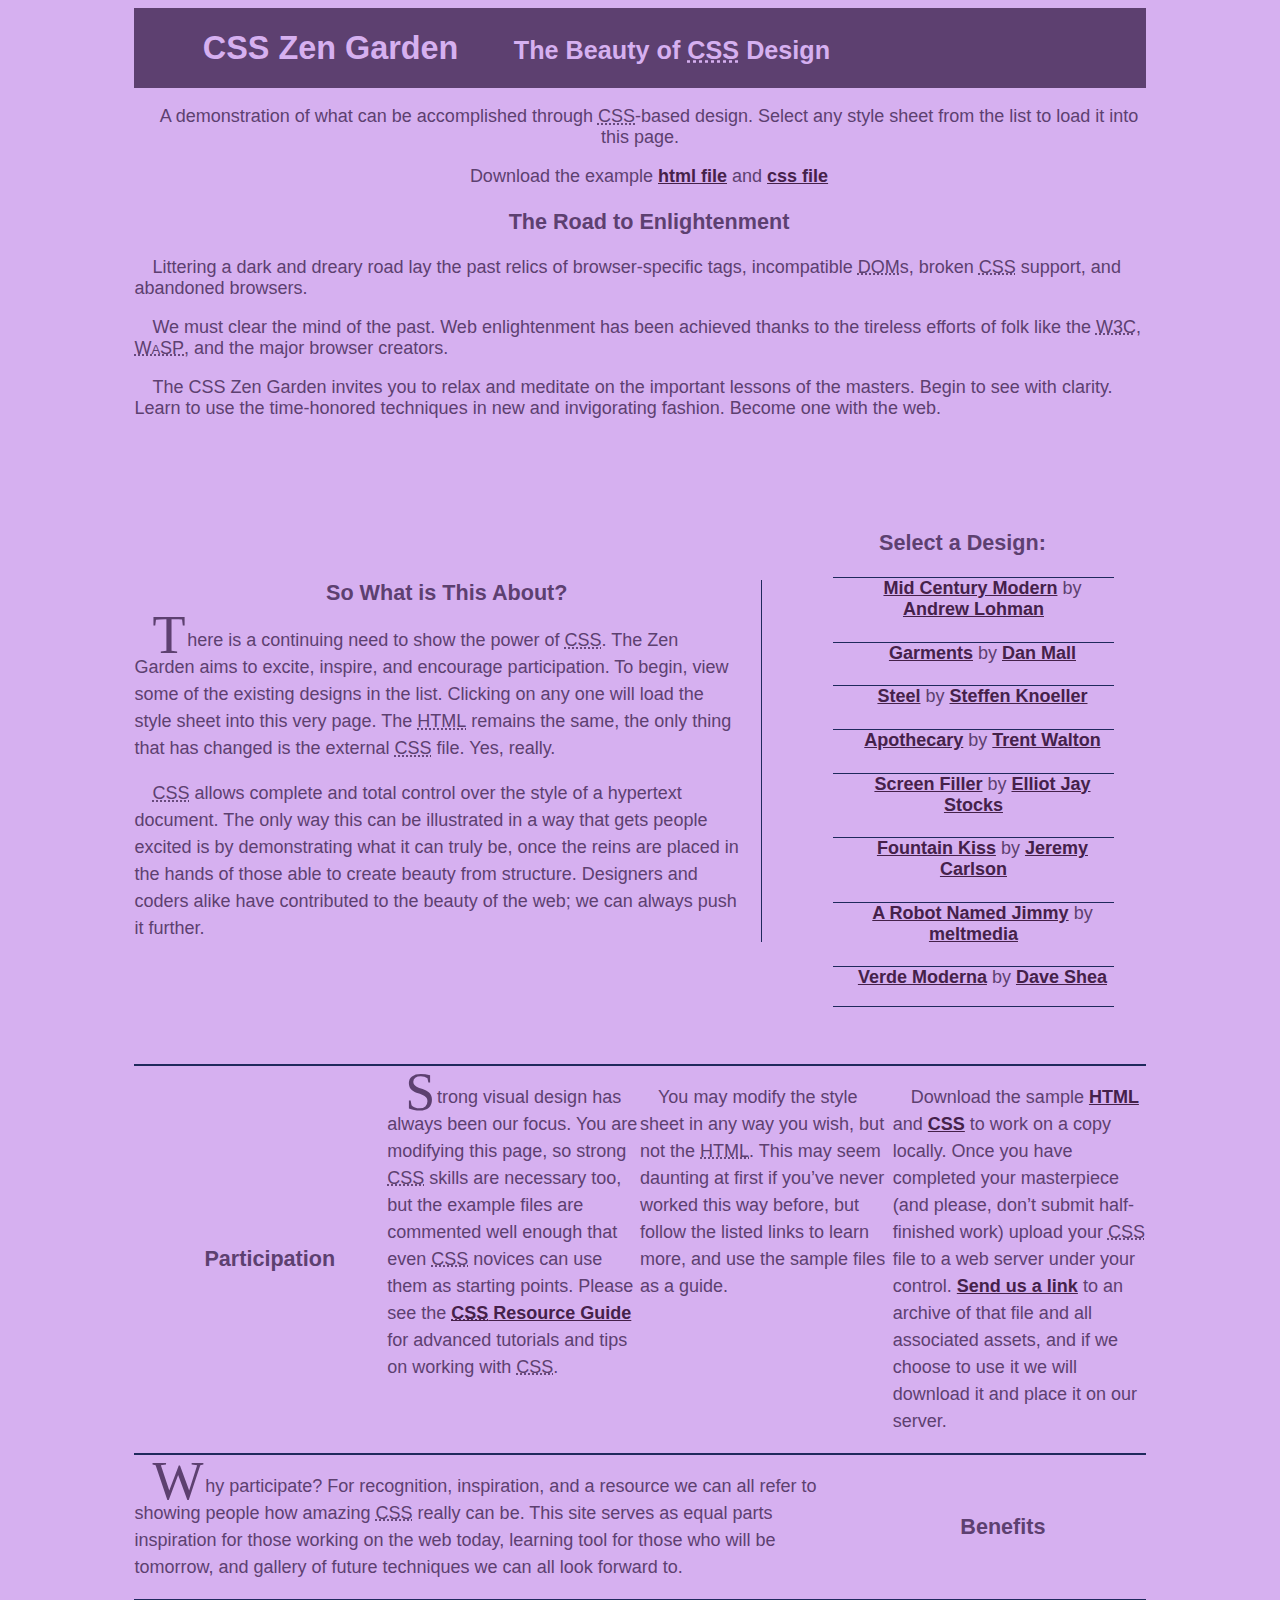
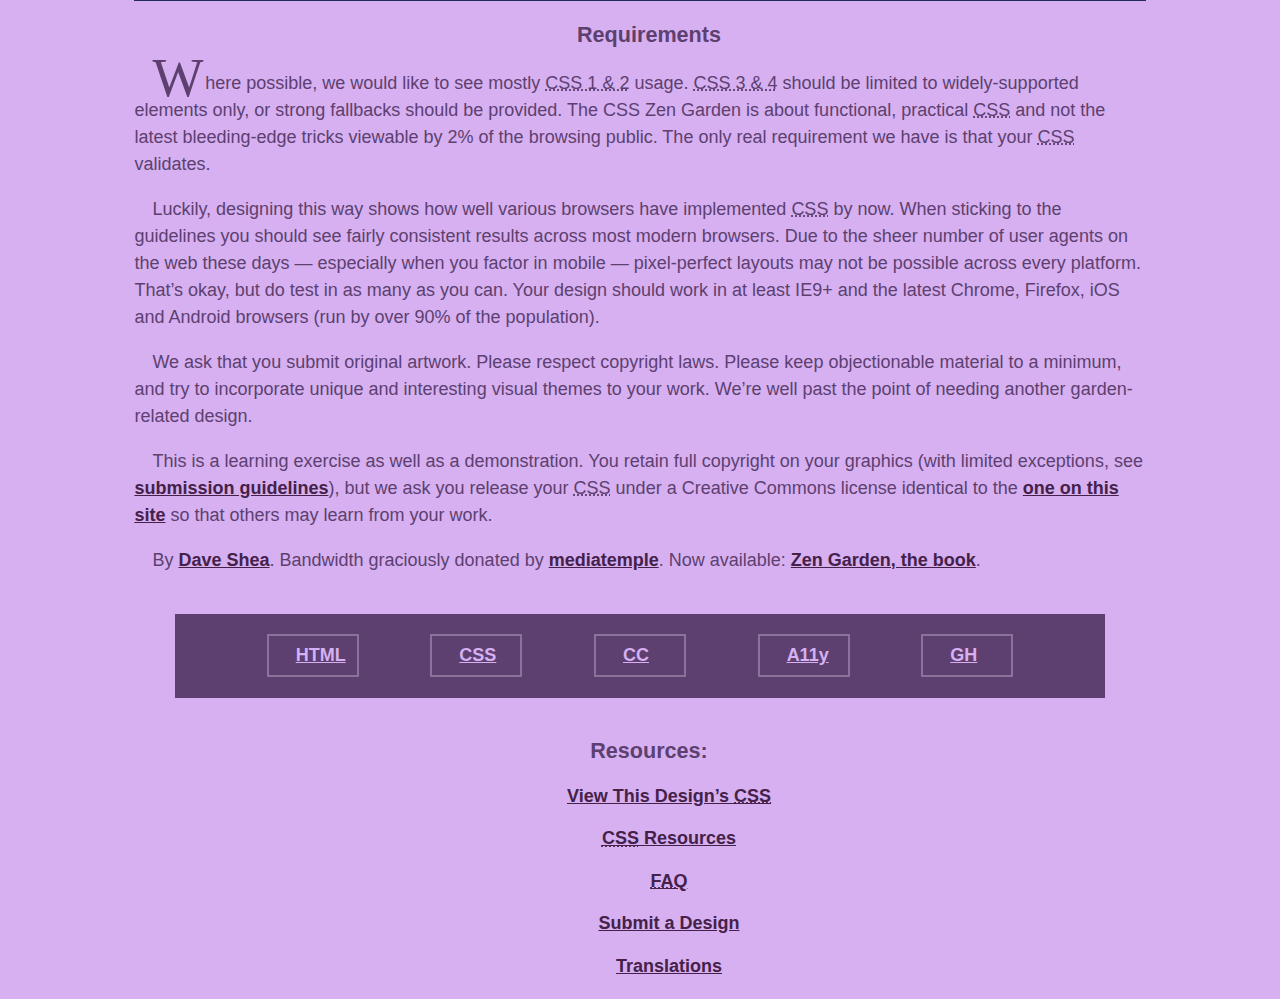
<file: CSS Zen Garden/index.html>
<!DOCTYPE html>
<html lang="en">
<head>
	<meta charset="utf-8">
	<title>CSS Zen Garden: The Beauty of CSS Design</title>

	<link rel="stylesheet" media="screen" href="style.css?v=8may2013">
	<link rel="alternate" type="application/rss+xml" title="RSS" href="http://www.csszengarden.com/zengarden.xml">

	<meta name="viewport" content="width=device-width, initial-scale=1.0">
	<meta name="author" content="Dave Shea">
	<meta name="description" content="A demonstration of what can be accomplished visually through CSS-based design.">
	<meta name="robots" content="all">


	<!--[if lt IE 9]>
	<script src="script/html5shiv.js"></script>
	<![endif]-->
</head>

<!--



	View source is a feature, not a bug. Thanks for your curiosity and
	interest in participating!

	Here are the submission guidelines for the new and improved csszengarden.com:

	- CSS3? Of course! Prefix for ALL browsers where necessary.
	- go responsive; test your layout at multiple screen sizes.
	- your browser testing baseline: IE9+, recent Chrome/Firefox/Safari, and iOS/Android
	- Graceful degradation is acceptable, and in fact highly encouraged.
	- use classes for styling. Don't use ids.
	- web fonts are cool, just make sure you have a license to share the files. Hosted
	  services that are applied via the CSS file (ie. Google Fonts) will work fine, but
	  most that require custom HTML won't. TypeKit is supported, see the readme on this
	  page for usage instructions: https://github.com/mezzoblue/csszengarden.com/

	And a few tips on building your CSS file:

	- use :first-child, :last-child and :nth-child to get at non-classed elements
	- use ::before and ::after to create pseudo-elements for extra styling
	- use multiple background images to apply as many as you need to any element
	- use the Kellum Method for image replacement, if still needed. http://goo.gl/GXxdI
	- don't rely on the extra divs at the bottom. Use ::before and ::after instead.

		
-->

<body id="css-zen-garden">
<div class="page-wrapper">

	<section class="intro" id="zen-intro">
		<header role="banner">
			<h1>CSS Zen Garden</h1>
			<h2>The Beauty of <abbr title="Cascading Style Sheets">CSS</abbr> Design</h2>
		</header>

		<div class="summary" id="zen-summary" role="article">
			<p>A demonstration of what can be accomplished through <abbr title="Cascading Style Sheets">CSS</abbr>-based design. Select any style sheet from the list to load it into this page.</p>
			<p>Download the example <a href="/examples/index" title="This page's source HTML code, not to be modified.">html file</a> and <a href="/examples/style.css" title="This page's sample CSS, the file you may modify.">css file</a></p>
		</div>

		<div class="preamble" id="zen-preamble" role="article">
			<h3>The Road to Enlightenment</h3>
			<p>Littering a dark and dreary road lay the past relics of browser-specific tags, incompatible <abbr title="Document Object Model">DOM</abbr>s, broken <abbr title="Cascading Style Sheets">CSS</abbr> support, and abandoned browsers.</p>
			<p>We must clear the mind of the past. Web enlightenment has been achieved thanks to the tireless efforts of folk like the <abbr title="World Wide Web Consortium">W3C</abbr>, <abbr title="Web Standards Project">WaSP</abbr>, and the major browser creators.</p>
			<p>The CSS Zen Garden invites you to relax and meditate on the important lessons of the masters. Begin to see with clarity. Learn to use the time-honored techniques in new and invigorating fashion. Become one with the web.</p>
		</div>
	</section>

	<div class="main supporting" id="zen-supporting" role="main">
		<div class="explanation" id="zen-explanation" role="article">
			<h3>So What is This About?</h3>
			<p>There is a continuing need to show the power of <abbr title="Cascading Style Sheets">CSS</abbr>. The Zen Garden aims to excite, inspire, and encourage participation. To begin, view some of the existing designs in the list. Clicking on any one will load the style sheet into this very page. The <abbr title="HyperText Markup Language">HTML</abbr> remains the same, the only thing that has changed is the external <abbr title="Cascading Style Sheets">CSS</abbr> file. Yes, really.</p>
			<p><abbr title="Cascading Style Sheets">CSS</abbr> allows complete and total control over the style of a hypertext document. The only way this can be illustrated in a way that gets people excited is by demonstrating what it can truly be, once the reins are placed in the hands of those able to create beauty from structure. Designers and coders alike have contributed to the beauty of the web; we can always push it further.</p>
		</div>

		<div class="participation" id="zen-participation" role="article">
			<h3>Participation</h3>
			<p>Strong visual design has always been our focus. You are modifying this page, so strong <abbr title="Cascading Style Sheets">CSS</abbr> skills are necessary too, but the example files are commented well enough that even <abbr title="Cascading Style Sheets">CSS</abbr> novices can use them as starting points. Please see the <a href="/pages/resources/" title="A listing of CSS-related resources"><abbr title="Cascading Style Sheets">CSS</abbr> Resource Guide</a> for advanced tutorials and tips on working with <abbr title="Cascading Style Sheets">CSS</abbr>.</p>
			<p>You may modify the style sheet in any way you wish, but not the <abbr title="HyperText Markup Language">HTML</abbr>. This may seem daunting at first if you&#8217;ve never worked this way before, but follow the listed links to learn more, and use the sample files as a guide.</p>
			<p>Download the sample <a href="/examples/index" title="This page's source HTML code, not to be modified.">HTML</a> and <a href="/examples/style.css" title="This page's sample CSS, the file you may modify.">CSS</a> to work on a copy locally. Once you have completed your masterpiece (and please, don&#8217;t submit half-finished work) upload your <abbr title="Cascading Style Sheets">CSS</abbr> file to a web server under your control. <a href="/pages/submit/" title="Use the contact form to send us your CSS file">Send us a link</a> to an archive of that file and all associated assets, and if we choose to use it we will download it and place it on our server.</p>
		</div>

		<div class="benefits" id="zen-benefits" role="article">
			<h3>Benefits</h3>
			<p>Why participate? For recognition, inspiration, and a resource we can all refer to showing people how amazing <abbr title="Cascading Style Sheets">CSS</abbr> really can be. This site serves as equal parts inspiration for those working on the web today, learning tool for those who will be tomorrow, and gallery of future techniques we can all look forward to.</p>
		</div>

		<div class="requirements" id="zen-requirements" role="article">
			<h3>Requirements</h3>
			<p>Where possible, we would like to see mostly <abbr title="Cascading Style Sheets, levels 1 and 2">CSS 1 &amp; 2</abbr> usage. <abbr title="Cascading Style Sheets, levels 3 and 4">CSS 3 &amp; 4</abbr> should be limited to widely-supported elements only, or strong fallbacks should be provided. The CSS Zen Garden is about functional, practical <abbr title="Cascading Style Sheets">CSS</abbr> and not the latest bleeding-edge tricks viewable by 2% of the browsing public. The only real requirement we have is that your <abbr title="Cascading Style Sheets">CSS</abbr> validates.</p>
			<p>Luckily, designing this way shows how well various browsers have implemented <abbr title="Cascading Style Sheets">CSS</abbr> by now. When sticking to the guidelines you should see fairly consistent results across most modern browsers. Due to the sheer number of user agents on the web these days &#8212; especially when you factor in mobile &#8212; pixel-perfect layouts may not be possible across every platform. That&#8217;s okay, but do test in as many as you can. Your design should work in at least IE9+ and the latest Chrome, Firefox, iOS and Android browsers (run by over 90% of the population).</p>
			<p>We ask that you submit original artwork. Please respect copyright laws. Please keep objectionable material to a minimum, and try to incorporate unique and interesting visual themes to your work. We&#8217;re well past the point of needing another garden-related design.</p>
			<p>This is a learning exercise as well as a demonstration. You retain full copyright on your graphics (with limited exceptions, see <a href="/pages/submit/guidelines/">submission guidelines</a>), but we ask you release your <abbr title="Cascading Style Sheets">CSS</abbr> under a Creative Commons license identical to the <a href="http://creativecommons.org/licenses/by-nc-sa/3.0/" title="View the Zen Garden's license information.">one on this site</a> so that others may learn from your work.</p>
			<p role="contentinfo">By <a href="http://www.mezzoblue.com/">Dave Shea</a>. Bandwidth graciously donated by <a href="http://www.mediatemple.net/">mediatemple</a>. Now available: <a href="http://www.amazon.com/exec/obidos/ASIN/0321303474/mezzoblue-20/">Zen Garden, the book</a>.</p>
		</div>

		<footer>
			<a href="http://validator.w3.org/check/referer" title="Check the validity of this site&#8217;s HTML" class="zen-validate-html">HTML</a>
			<a href="http://jigsaw.w3.org/css-validator/check/referer" title="Check the validity of this site&#8217;s CSS" class="zen-validate-css">CSS</a>
			<a href="http://creativecommons.org/licenses/by-nc-sa/3.0/" title="View the Creative Commons license of this site: Attribution-NonCommercial-ShareAlike." class="zen-license">CC</a>
			<a href="http://mezzoblue.com/zengarden/faq/#aaa" title="Read about the accessibility of this site" class="zen-accessibility">A11y</a>
			<a href="https://github.com/mezzoblue/csszengarden.com" title="Fork this site on Github" class="zen-github">GH</a>
		</footer>

	</div>


	<aside class="sidebar" role="complementary">
		<div class="wrapper">

			<div class="design-selection" id="design-selection">
				<h3 class="select">Select a Design:</h3>
				<nav role="navigation">
					<ul>
					<li>
						<a href="/221/" class="design-name">Mid Century Modern</a> by						<a href="http://andrewlohman.com/" class="designer-name">Andrew Lohman</a>
					</li>					<li>
						<a href="/220/" class="design-name">Garments</a> by						<a href="http://danielmall.com/" class="designer-name">Dan Mall</a>
					</li>					<li>
						<a href="/219/" class="design-name">Steel</a> by						<a href="http://steffen-knoeller.de" class="designer-name">Steffen Knoeller</a>
					</li>					<li>
						<a href="/218/" class="design-name">Apothecary</a> by						<a href="http://trentwalton.com" class="designer-name">Trent Walton</a>
					</li>					<li>
						<a href="/217/" class="design-name">Screen Filler</a> by						<a href="http://elliotjaystocks.com/" class="designer-name">Elliot Jay Stocks</a>
					</li>					<li>
						<a href="/216/" class="design-name">Fountain Kiss</a> by						<a href="http://jeremycarlson.com" class="designer-name">Jeremy Carlson</a>
					</li>					<li>
						<a href="/215/" class="design-name">A Robot Named Jimmy</a> by						<a href="http://meltmedia.com/" class="designer-name">meltmedia</a>
					</li>					<li>
						<a href="/214/" class="design-name">Verde Moderna</a> by						<a href="http://www.mezzoblue.com/" class="designer-name">Dave Shea</a>
					</li>					</ul>
				</nav>
			</div>

			<div class="design-archives" id="design-archives">
				<h3 class="archives">Archives:</h3>
				<nav role="navigation">
					<ul>
						<li class="next">
							<a href="/214/page1">
								Next Designs <span class="indicator">&rsaquo;</span>
							</a>
						</li>
						<li class="viewall">
							<a href="/pages/alldesigns/" title="View every submission to the Zen Garden.">
								View All Designs							</a>
						</li>
					</ul>
				</nav>
			</div>

			<div class="zen-resources" id="zen-resources">
				<h3 class="resources">Resources:</h3>
				<ul>
					<li class="view-css">
						<a href="style.css" title="View the source CSS file of the currently-viewed design.">
							View This Design&#8217;s <abbr title="Cascading Style Sheets">CSS</abbr>						</a>
					</li>
					<li class="css-resources">
						<a href="/pages/resources/" title="Links to great sites with information on using CSS.">
							<abbr title="Cascading Style Sheets">CSS</abbr> Resources						</a>
					</li>
					<li class="zen-faq">
						<a href="/pages/faq/" title="A list of Frequently Asked Questions about the Zen Garden.">
							<abbr title="Frequently Asked Questions">FAQ</abbr>						</a>
					</li>
					<li class="zen-submit">
						<a href="/pages/submit/" title="Send in your own CSS file.">
							Submit a Design						</a>
					</li>
					<li class="zen-translations">
						<a href="/pages/translations/" title="View translated versions of this page.">
							Translations						</a>
					</li>
				</ul>
			</div>
		</div>
	</aside>


</div>

<!--

	These superfluous divs/spans were originally provided as catch-alls to add extra imagery.
	These days we have full ::before and ::after support, favour using those instead.
	These only remain for historical design compatibility. They might go away one day.
		
-->
<div class="extra1" role="presentation"></div><div class="extra2" role="presentation"></div><div class="extra3" role="presentation"></div>
<div class="extra4" role="presentation"></div><div class="extra5" role="presentation"></div><div class="extra6" role="presentation"></div>

</body>
</html>
</file>
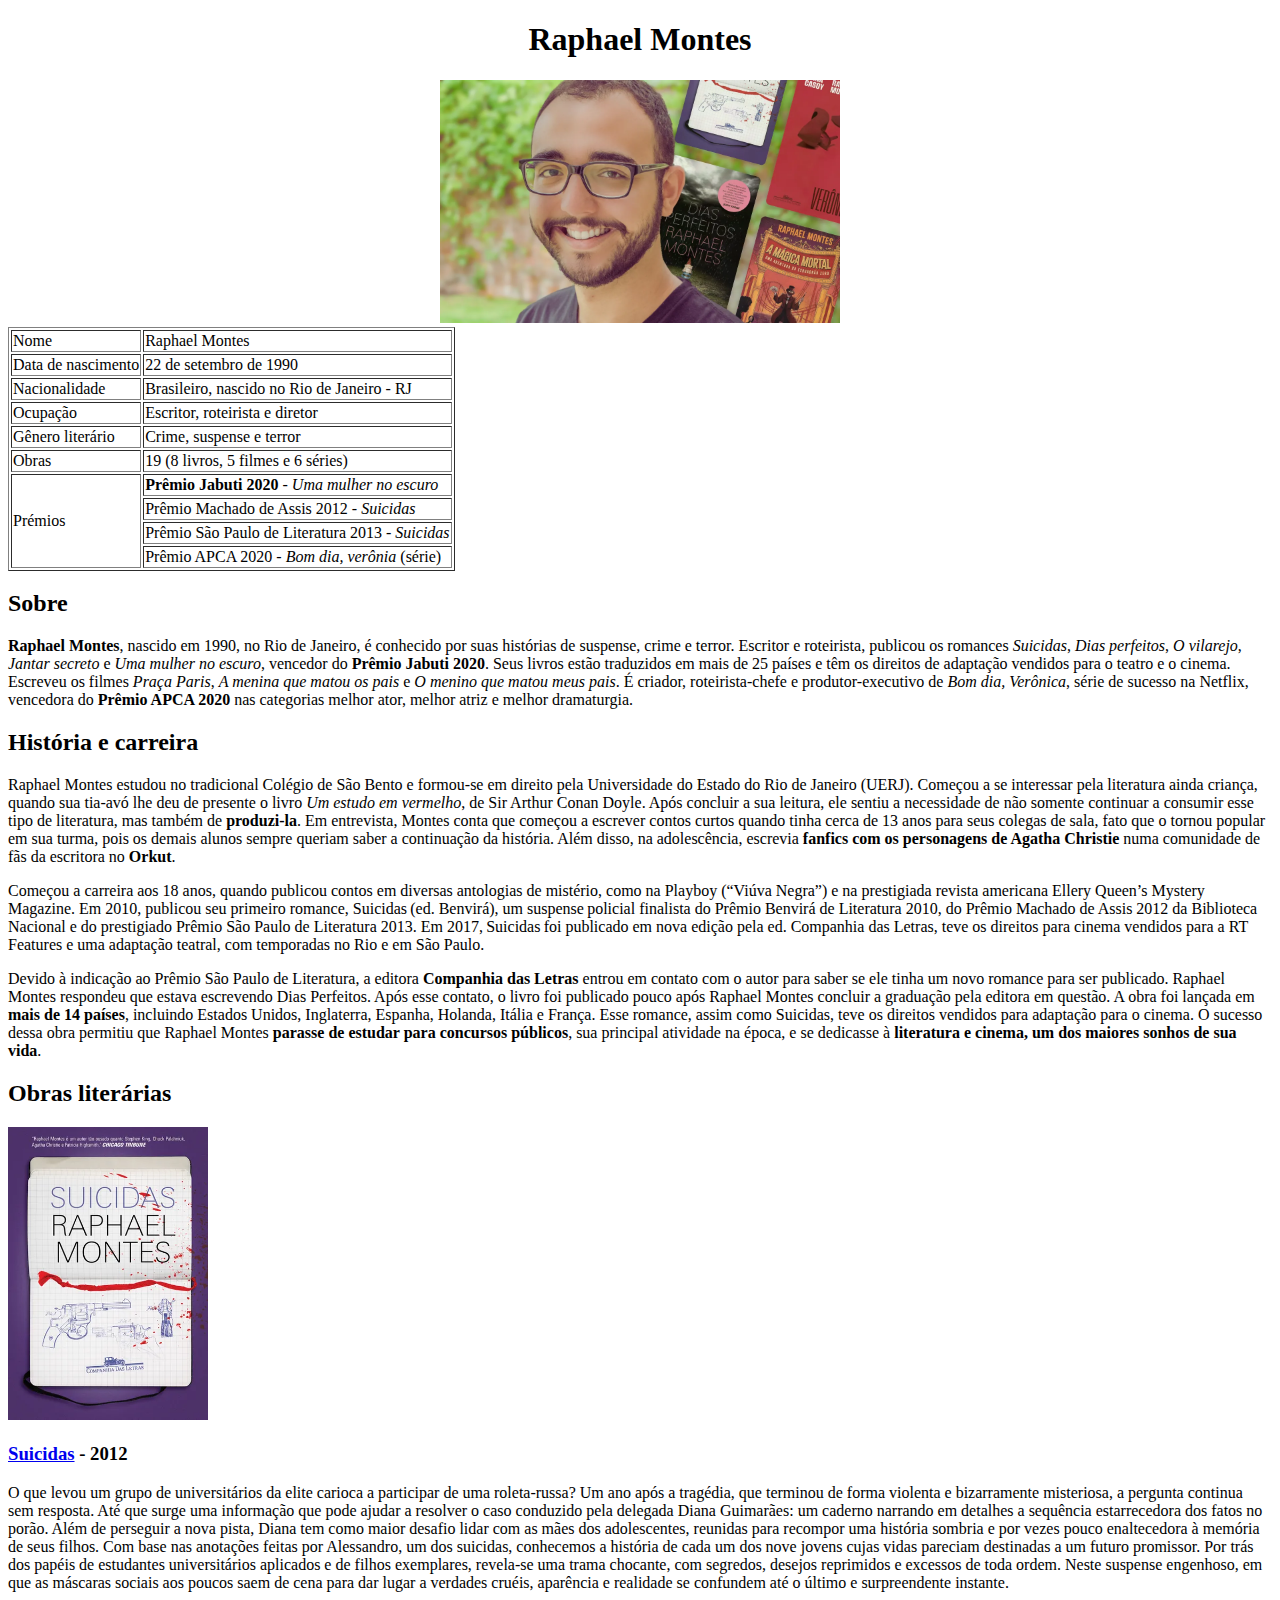
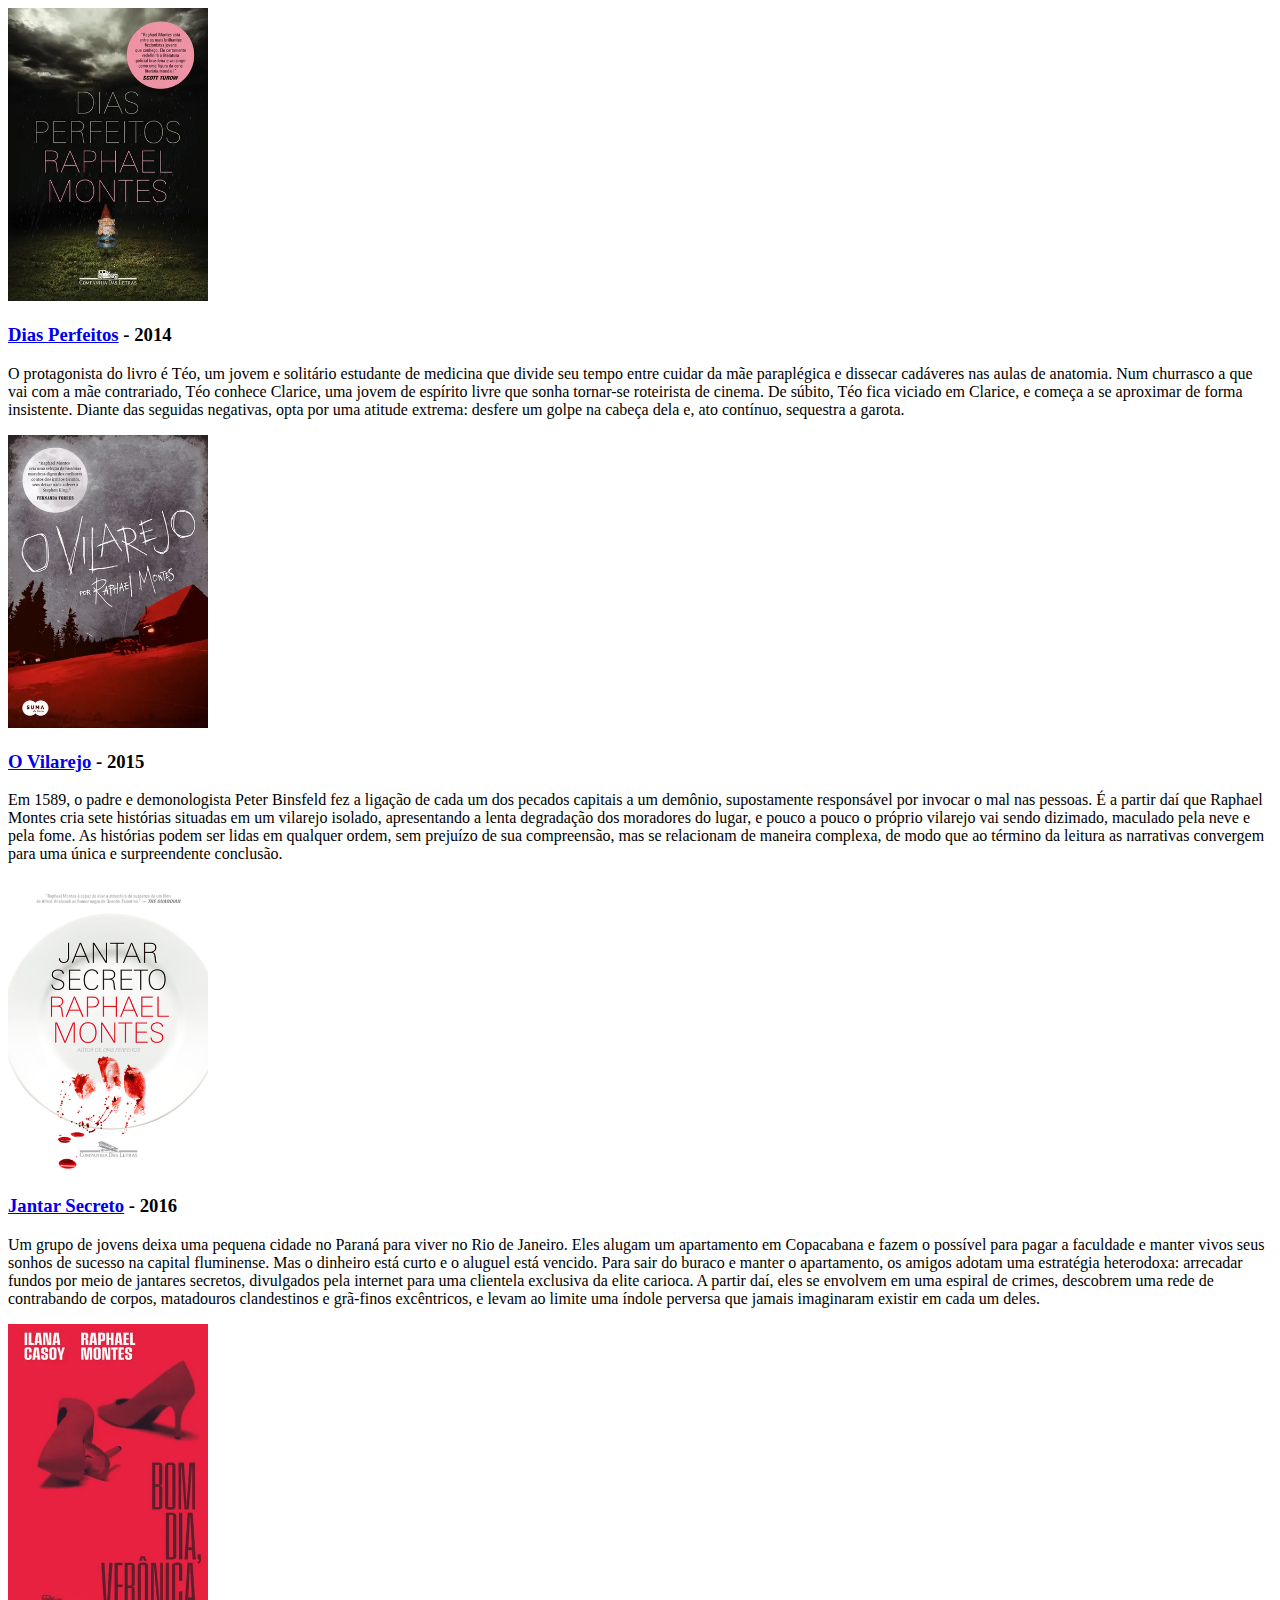
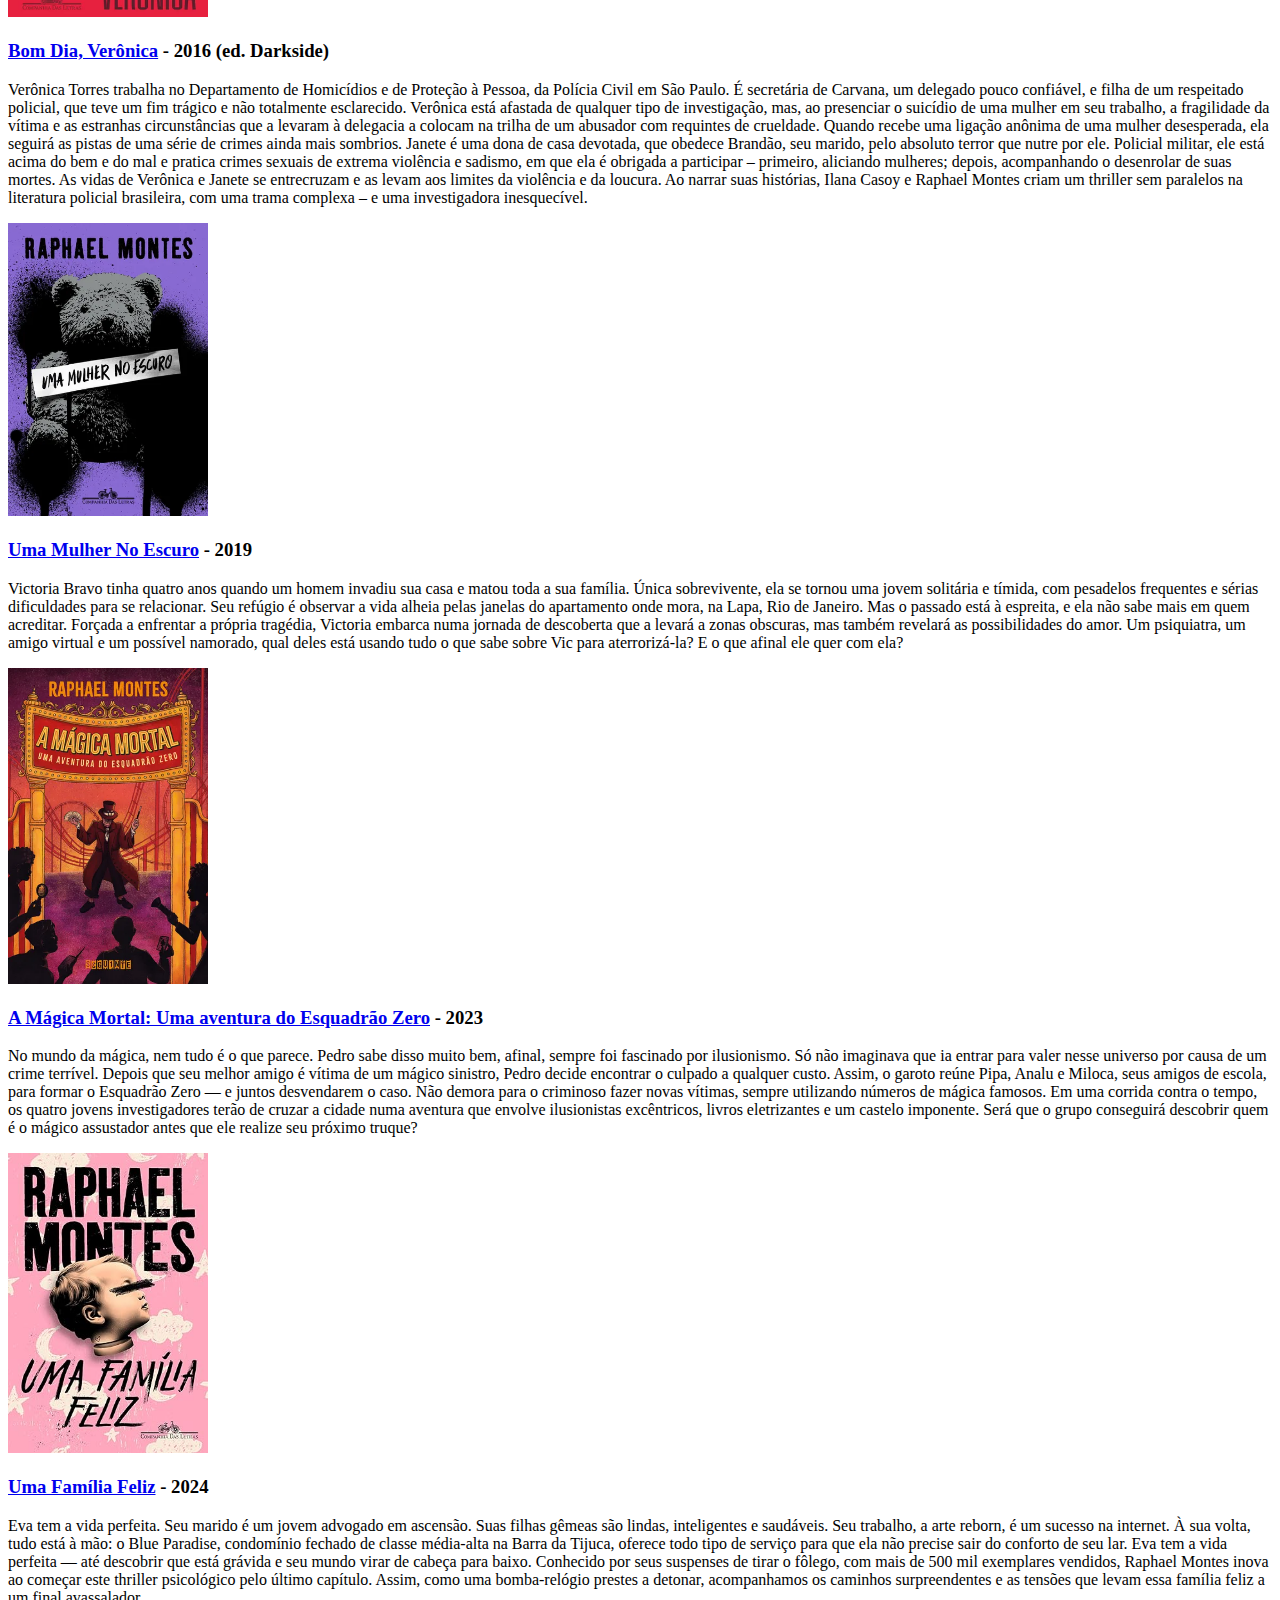
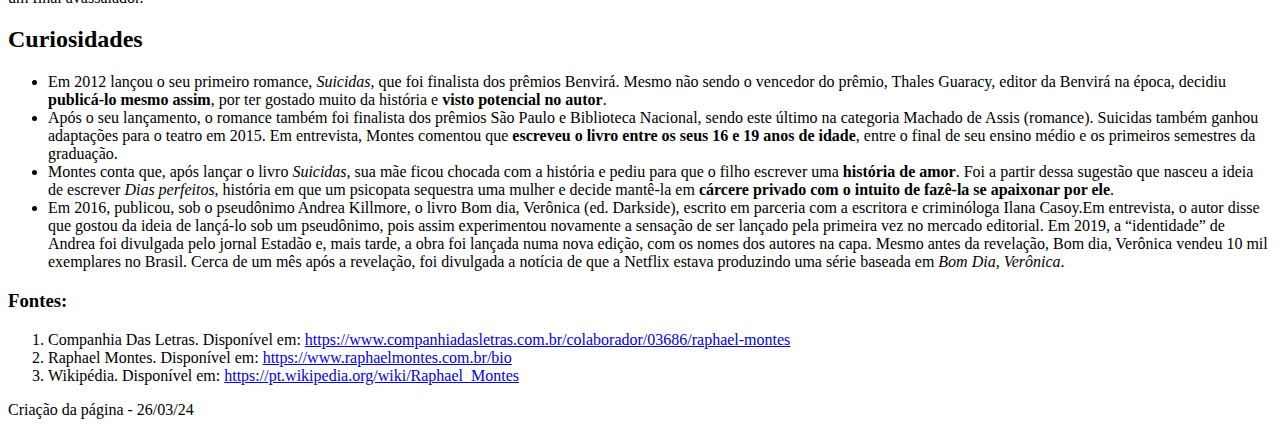
<file: Tributo/index.html>
<!DOCTYPE html>
<html>
<head>
    <title>Raphael Montes</title>
</head>
<body>
    <header>
        <center>
        <h1>Raphael Montes</h1>
        <img src="raphael-montes.png" width="400px">
        </center>
    </header>
    <aside>
        <table border="1">
            <tr>
                <td>Nome</td>
                <td>Raphael Montes</td>
            </tr>
            <tr>
                <td>Data de nascimento</td>
                <td>22 de setembro de 1990</td>
            </tr>
            <tr>
                <td>Nacionalidade</td>
                <td>Brasileiro, nascido no Rio de Janeiro - RJ</td>
            </tr>
            <tr>
                <td>Ocupação</td>
                <td>Escritor, roteirista e diretor</td>
            </tr>
            <tr>
                <td>Gênero literário</td>
                <td>Crime, suspense e terror</td>
            </tr>
            <tr>
                <td>Obras</td>
                <td>19 (8 livros, 5 filmes e 6 séries)</td>
            </tr>
            <tr>
                <td rowspan="5">Prémios</td>
                <td><strong>Prêmio Jabuti 2020</strong> - <em>Uma mulher no escuro</em></td>
            </tr>
            <tr>
                <td>Prêmio Machado de Assis 2012 - <em>Suicidas</em></td>
            </tr>
            <tr>
                <td>Prêmio São Paulo de Literatura 2013 - <em>Suicidas</em></td>
            </tr>
            <tr>
                <td>Prêmio APCA 2020 - <em>Bom dia, verônia</em> (série) </td>
            </tr>
        </table>
    </aside>      
    <main>
        <section>
            <h2>Sobre</h2>
            <p>
            <strong>Raphael Montes</strong>, nascido em 1990, no Rio de Janeiro, é conhecido por suas histórias de suspense, crime e terror. Escritor e roteirista, publicou os romances <em>Suicidas</em>, <em>Dias perfeitos</em>, <em>O vilarejo</em>, <em>Jantar secreto</em> e <em>Uma mulher no escuro</em>, vencedor do <strong>Prêmio Jabuti 2020</strong>. Seus livros estão traduzidos em mais de 25 países e têm os direitos de adaptação vendidos para o teatro e o cinema. Escreveu os filmes <em>Praça Paris</em>, <em>A menina que matou os pais</em> e <em>O menino que matou meus pais</em>. É criador, roteirista-chefe e produtor-executivo de <em>Bom dia, Verônica</em>, série de sucesso na Netflix, vencedora do <strong>Prêmio APCA 2020</strong> nas categorias melhor ator, melhor atriz e melhor dramaturgia.
            </p>
            <h2>História e carreira</h2>
            <p>
                Raphael Montes estudou no tradicional Colégio de São Bento e formou-se em direito pela Universidade do Estado do Rio de Janeiro (UERJ). Começou a se interessar pela literatura ainda criança, quando sua tia-avó lhe deu de presente o livro <em>Um estudo em vermelho</em>, de Sir Arthur Conan Doyle. Após concluir a sua leitura, ele sentiu a necessidade de não somente continuar a consumir esse tipo de literatura, mas também de <strong>produzi-la</strong>. Em entrevista, Montes conta que começou a escrever contos curtos quando tinha cerca de 13 anos para seus colegas de sala, fato que o tornou popular em sua turma, pois os demais alunos sempre queriam saber a continuação da história. Além disso, na adolescência, escrevia <strong>fanfics com os personagens de Agatha Christie</strong> numa comunidade de fãs da escritora no <strong>Orkut</strong>.
            </p>
            <p>
                Começou a carreira aos 18 anos, quando publicou contos em diversas antologias de mistério, como na Playboy (“Viúva Negra”) e na prestigiada revista americana Ellery Queen’s Mystery Magazine. Em 2010, publicou seu primeiro romance, Suicidas (ed. Benvirá), um suspense policial finalista do Prêmio Benvirá de Literatura 2010, do Prêmio Machado de Assis 2012 da Biblioteca Nacional e do prestigiado Prêmio São Paulo de Literatura 2013. Em 2017, Suicidas foi publicado em nova edição pela ed. Companhia das Letras, teve os direitos para cinema vendidos para a RT Features e uma adaptação teatral, com temporadas no Rio e em São Paulo. 
            </p>
            <p>
                Devido à indicação ao Prêmio São Paulo de Literatura, a editora <strong>Companhia das Letras</strong> entrou em contato com o autor para saber se ele tinha um novo romance para ser publicado. Raphael Montes respondeu que estava escrevendo Dias Perfeitos. Após esse contato, o livro foi publicado pouco após Raphael Montes concluir a graduação pela editora em questão. A obra foi lançada em <strong>mais de 14 países</strong>, incluindo Estados Unidos, Inglaterra, Espanha, Holanda, Itália e França. Esse romance, assim como Suicidas, teve os direitos vendidos para adaptação para o cinema. O sucesso dessa obra permitiu que Raphael Montes <strong>parasse de estudar para concursos públicos</strong>, sua principal atividade na época, e se dedicasse à <strong>literatura e cinema, um dos maiores sonhos de sua vida</strong>. 
            </p>
        </section>
        <section>
            <h2>Obras literárias</h2>

            <img src="suicidas.png" width="200px">
            <p>
                <h3><a href="https://www.raphaelmontes.com.br/suicidas">Suicidas</a> - 2012</h3>
                O que levou um grupo de universitários da elite carioca a participar de uma roleta-russa? Um ano após a tragédia, que terminou de forma violenta e bizarramente misteriosa, a pergunta continua sem resposta. Até que surge uma informação que pode ajudar a resolver o caso conduzido pela delegada Diana Guimarães: um caderno narrando em detalhes a sequência estarrecedora dos fatos no porão. Além de perseguir a nova pista, Diana tem como maior desafio lidar com as mães dos adolescentes, reunidas para recompor uma história sombria e por vezes pouco enaltecedora à memória de seus filhos. Com base nas anotações feitas por Alessandro, um dos suicidas, conhecemos a história de cada um dos nove jovens cujas vidas pareciam destinadas a um futuro promissor. Por trás dos papéis de estudantes universitários aplicados e de filhos exemplares, revela-se uma trama chocante, com segredos, desejos reprimidos e excessos de toda ordem. Neste suspense engenhoso, em que as máscaras sociais aos poucos saem de cena para dar lugar a verdades cruéis, aparência e realidade se confundem até o último e surpreendente instante.
            </p>
            <img src="dias-perfeitos.png" width="200px">
            <p>
                <h3><a href="https://www.raphaelmontes.com.br/dias-perfeitos">Dias Perfeitos</a> - 2014</h3>
                O protagonista do livro é Téo, um jovem e solitário estudante de medicina que divide seu tempo entre cuidar da mãe paraplégica e dissecar cadáveres nas aulas de anatomia. Num churrasco a que vai com a mãe contrariado, Téo conhece Clarice, uma jovem de espírito livre que sonha tornar-se roteirista de cinema. De súbito, Téo fica viciado em Clarice, e começa a se aproximar de forma insistente. Diante das seguidas negativas, opta por uma atitude extrema: desfere um golpe na cabeça dela e, ato contínuo, sequestra a garota.
            </p>
            <img src="o-vilarejo.png" width="200px">
            <p>
                <h3><a href="https://www.raphaelmontes.com.br/o-vilarejo">O Vilarejo</a> - 2015</h3>
                Em 1589, o padre e demonologista Peter Binsfeld fez a ligação de cada um dos pecados capitais a um demônio, supostamente responsável por invocar o mal nas pessoas. É a partir daí que Raphael Montes cria sete histórias situadas em um vilarejo isolado, apresentando a lenta degradação dos moradores do lugar, e pouco a pouco o próprio vilarejo vai sendo dizimado, maculado pela neve e pela fome. As histórias podem ser lidas em qualquer ordem, sem prejuízo de sua compreensão, mas se relacionam de maneira complexa, de modo que ao término da leitura as narrativas convergem para uma única e surpreendente conclusão.
            </p>
            <img src="jantar-secreto.png" width="200px">
            <p>
                <h3><a href="https://www.raphaelmontes.com.br/jantar-secreto">Jantar Secreto</a> - 2016</h3>
                Um grupo de jovens deixa uma pequena cidade no Paraná para viver no Rio de Janeiro. Eles alugam um apartamento em Copacabana e fazem o possível para pagar a faculdade e manter vivos seus sonhos de sucesso na capital fluminense. Mas o dinheiro está curto e o aluguel está vencido. Para sair do buraco e manter o apartamento, os amigos adotam uma estratégia heterodoxa: arrecadar fundos por meio de jantares secretos, divulgados pela internet para uma clientela exclusiva da elite carioca. A partir daí, eles se envolvem em uma espiral de crimes, descobrem uma rede de contrabando de corpos, matadouros clandestinos e grã-finos excêntricos, e levam ao limite uma índole perversa que jamais imaginaram existir em cada um deles.
            </p>
            <img src="bom-dia-veronica.png" width="200px">
            <p>
                <h3><a href="https://www.raphaelmontes.com.br/bom-dia-veronica">Bom Dia, Verônica</a> - 2016 (ed. Darkside)</h3>
                Verônica Torres trabalha no Departamento de Homicídios e de Proteção à Pessoa, da Polícia Civil em São Paulo. É secretária de Carvana, um delegado pouco confiável, e filha de um respeitado policial, que teve um fim trágico e não totalmente esclarecido. Verônica está afastada de qualquer tipo de investigação, mas, ao presenciar o suicídio de uma mulher em seu trabalho, a fragilidade da vítima e as estranhas circunstâncias que a levaram à delegacia a colocam na trilha de um abusador com requintes de crueldade. Quando recebe uma ligação anônima de uma mulher desesperada, ela seguirá as pistas de uma série de crimes ainda mais sombrios. Janete é uma dona de casa devotada, que obedece Brandão, seu marido, pelo absoluto terror que nutre por ele. Policial militar, ele está acima do bem e do mal e pratica crimes sexuais de extrema violência e sadismo, em que ela é obrigada a participar – primeiro, aliciando mulheres; depois, acompanhando o desenrolar de suas mortes. As vidas de Verônica e Janete se entrecruzam e as levam aos limites da violência e da loucura. Ao narrar suas histórias, Ilana Casoy e Raphael Montes criam um thriller sem paralelos na literatura policial brasileira, com uma trama complexa – e uma investigadora inesquecível.
            </p>
            <img src="uma-mulher-no-escuro.png" width="200px">
            <p>
                <h3><a href="https://www.raphaelmontes.com.br/uma-mulher-no-escuro">Uma Mulher No Escuro</a> - 2019</h3>
                Victoria Bravo tinha quatro anos quando um homem invadiu sua casa e matou toda a sua família. Única sobrevivente, ela se tornou uma jovem solitária e tímida, com pesadelos frequentes e sérias dificuldades para se relacionar. Seu refúgio é observar a vida alheia pelas janelas do apartamento onde mora, na Lapa, Rio de Janeiro. Mas o passado está à espreita, e ela não sabe mais em quem acreditar. Forçada a enfrentar a própria tragédia, Victoria embarca numa jornada de descoberta que a levará a zonas obscuras, mas também revelará as possibilidades do amor. Um psiquiatra, um amigo virtual e um possível namorado, qual deles está usando tudo o que sabe sobre Vic para aterrorizá-la? E o que afinal ele quer com ela?
            </p>
            <img src="a-magica-mortal.png" width="200px">
            <p>
                <h3><a href="https://www.raphaelmontes.com.br/c%C3%B3pia-dias-perfeitos">A Mágica Mortal: Uma aventura do Esquadrão Zero</a> - 2023</h3>
                No mundo da mágica, nem tudo é o que parece. Pedro sabe disso muito bem, afinal, sempre foi fascinado por ilusionismo. Só não imaginava que ia entrar para valer nesse universo por causa de um crime terrível. Depois que seu melhor amigo é vítima de um mágico sinistro, Pedro decide encontrar o culpado a qualquer custo. Assim, o garoto reúne Pipa, Analu e Miloca, seus amigos de escola, para formar o Esquadrão Zero ― e juntos desvendarem o caso. Não demora para o criminoso fazer novas vítimas, sempre utilizando números de mágica famosos. Em uma corrida contra o tempo, os quatro jovens investigadores terão de cruzar a cidade numa aventura que envolve ilusionistas excêntricos, livros eletrizantes e um castelo imponente. Será que o grupo conseguirá descobrir quem é o  mágico assustador antes que ele realize seu próximo truque?
            </p>
            <img src="uma-familia-feliz.png" width="200px">
            <p>
                <h3><a href="https://www.amazon.com.br/Uma-fam%C3%ADlia-feliz-Raphael-Montes/dp/853593703X">Uma Família Feliz</a> - 2024</h3>
                Eva tem a vida perfeita. Seu marido é um jovem advogado em ascensão. Suas filhas gêmeas são lindas, inteligentes e saudáveis. Seu trabalho, a arte reborn, é um sucesso na internet. À sua volta, tudo está à mão: o Blue Paradise, condomínio fechado de classe média-alta na Barra da Tijuca, oferece todo tipo de serviço para que ela não precise sair do conforto de seu lar. Eva tem a vida perfeita ― até descobrir que está grávida e seu mundo virar de cabeça para baixo. Conhecido por seus suspenses de tirar o fôlego, com mais de 500 mil exemplares vendidos, Raphael Montes inova ao começar este thriller psicológico pelo último capítulo. Assim, como uma bomba-relógio prestes a detonar, acompanhamos os caminhos surpreendentes e as tensões que levam essa família feliz a um final avassalador.
            </p>
        </section>

        <section>
        <h2>Curiosidades</h2>
        <ul>
            <li>
                Em 2012 lançou o seu primeiro romance, <em>Suicidas</em>, que foi finalista dos prêmios Benvirá. Mesmo não sendo o vencedor do prêmio, Thales Guaracy, editor da Benvirá na época, decidiu <strong>publicá-lo mesmo assim</strong>, por ter gostado muito da história e <strong>visto potencial no autor</strong>.
            </li>
            <li>
                Após o seu lançamento, o romance também foi finalista dos prêmios São Paulo e Biblioteca Nacional, sendo este último na categoria Machado de Assis (romance). Suicidas também ganhou adaptações para o teatro em 2015. Em entrevista, Montes comentou que <strong>escreveu o livro entre os seus 16 e 19 anos de idade</strong>, entre o final de seu ensino médio e os primeiros semestres da graduação.
            </li>
            <li>
                Montes conta que, após lançar o livro <em>Suicidas</em>, sua mãe ficou chocada com a história e pediu para que o filho escrever uma <strong>história de amor</strong>. Foi a partir dessa sugestão que nasceu a ideia de escrever <em>Dias perfeitos</em>, história em que um psicopata sequestra uma mulher e decide mantê-la em <strong>cárcere privado com o intuito de fazê-la se apaixonar por ele</strong>.
            </li>
            <li>
                Em 2016, publicou, sob o pseudônimo Andrea Killmore, o livro Bom dia, Verônica (ed. Darkside), escrito em parceria com a escritora e criminóloga Ilana Casoy.Em entrevista, o autor disse que gostou da ideia de lançá-lo sob um pseudônimo, pois assim experimentou novamente a sensação de ser lançado pela primeira vez no mercado editorial. Em 2019, a “identidade” de Andrea foi divulgada pelo jornal Estadão e, mais tarde, a obra foi lançada numa nova edição, com os nomes dos autores na capa. Mesmo antes da revelação, Bom dia, Verônica vendeu 10 mil exemplares no Brasil. Cerca de um mês após a revelação, foi divulgada a notícia de que a Netflix estava produzindo uma série baseada em <em>Bom Dia, Verônica</em>.
            </li>
        </ul>
        </section>
    </main>

    <footer>
        <h3>Fontes:</h3>
        <p>
            <ol>
            <li>Companhia Das Letras. Disponível em: <a href="https://www.companhiadasletras.com.br/colaborador/03686/raphael-montes">https://www.companhiadasletras.com.br/colaborador/03686/raphael-montes</a></li>
            <li>Raphael Montes. Disponível em: <a href="https://www.raphaelmontes.com.br/bio">https://www.raphaelmontes.com.br/bio</a></li>
            <li>Wikipédia. Disponível em: <a href="https://pt.wikipedia.org/wiki/Raphael_Montes">https://pt.wikipedia.org/wiki/Raphael_Montes</a></li>
            </ol>
            Criação da página - 26/03/24
        </p>
    </footer>
</body>
</html>
</file>
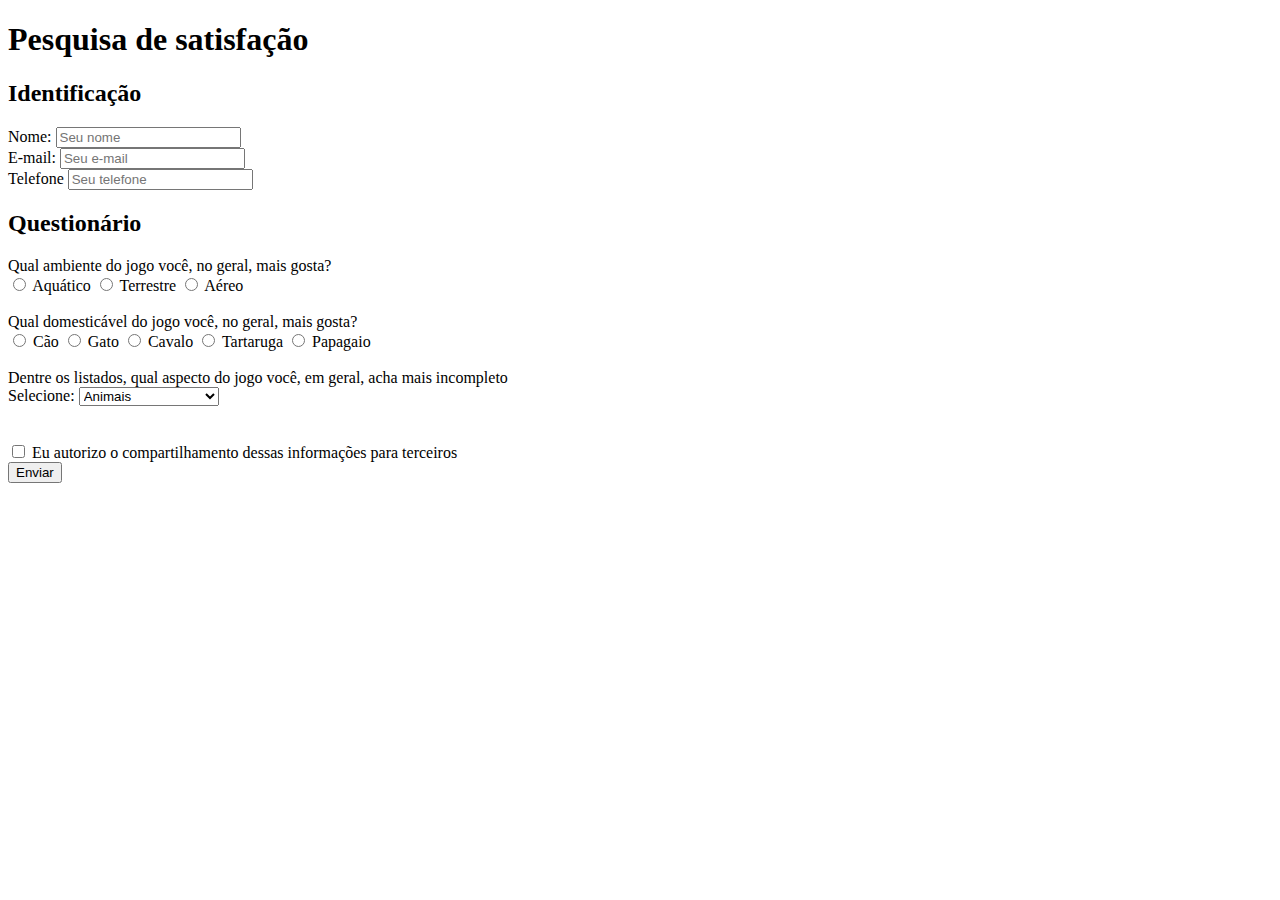
<file: formulario.html>
<!DOCTYPE html>
<html>
<head>
    <title>Pesquisa de satisfação</title>
</head>
<body>
    <h1>Pesquisa de satisfação</h1>
    <h2>Identificação</h2>
    <form>
        <label for="name">Nome:</label>
        <input type="text" placeholder="Seu nome" id="name"> <br>
        <label for="email">E-mail:</label>
        <input type="email" placeholder="Seu e-mail" id="email"> <br>
        <label for="tel">Telefone</label>
        <input type="tel" placeholder="Seu telefone" id="tel"> <br>
    </form>
    <h2>Questionário</h2>
    <form>
        <label>Qual ambiente do jogo você, no geral, mais gosta?</label> <br>
        <input type="radio" id="aqua" name="ambient">
        <label for="aqua">Aquático</label>
        <input type="radio" id="terae" name="ambient">
        <label for="terae">Terrestre</label>
        <input type="radio" id="aer" name="ambient">
        <label for="aer">Aéreo</label> <br> <br>

        <label>Qual domesticável do jogo você, no geral, mais gosta?</label> <br>
        <input type="radio" id="dog" name="pet">
        <label for="dog">Cão</label>
        <input type="radio" id="cat" name="pet">
        <label for="cat">Gato</label>
        <input type="radio" id="horse" name="pet">
        <label for="horse">Cavalo</label>
        <input type="radio" id="turtle" name="pet">
        <label for="turtle">Tartaruga</label>
        <input type="radio" id="parrow" name="pet">
        <label for="parrow">Papagaio</label> <br> <br>

        <label>Dentre os listados, qual aspecto do jogo você, em geral, acha mais incompleto</label> <br>
        <label for="aspect">Selecione:</label>
        <select id="aspect">
            <option>Animais</option>
            <option>Monstros</option>
            <option>Combate</option>
            <option>Exploração</option>
            <option>Construção</option>
            <option>Recursos</option>
            <option>Ferramentas</option>
            <option>Multiplayer</option>
            <option>Otimização</option>
            <option>Alimentação</option>
            <option>Opções decorativas</option>
            <option>Personagem</option>
            <option>História</option>
        </select> <br> <br> <br>
        <input type="checkbox" id="terms">
        <label for="terms">Eu autorizo o compartilhamento dessas informações para terceiros</label> <br>
        <input type="submit" value="Enviar">
    </form>
</body>
</html>
</file>
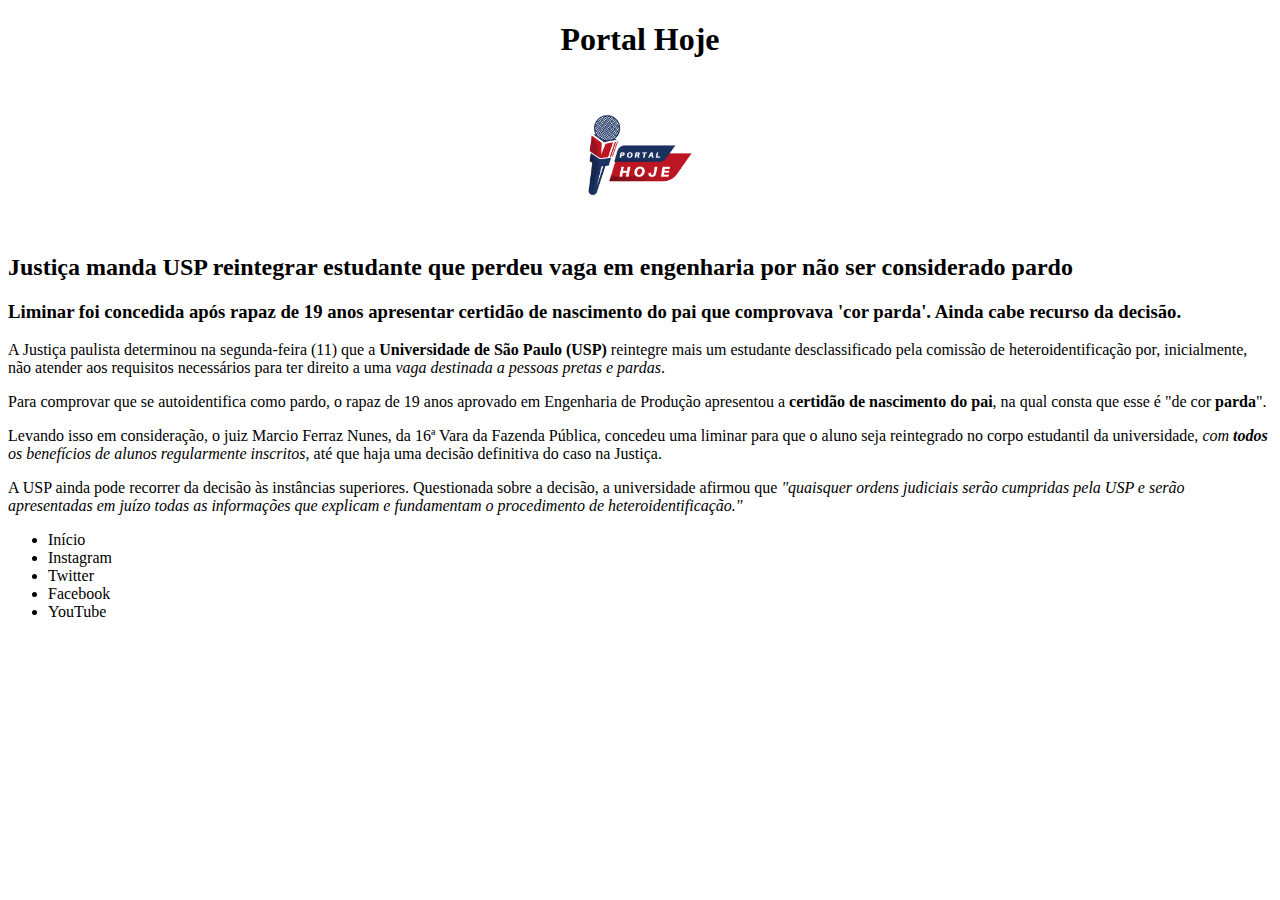
<file: noticia.html>
<!DOCTYPE html>
<html>
  <head>
    <title>Justiça manda USP reintegrar estudante que perdeu vaga em engenharia por não ser considerado pardo</title>
  </head>
  <body>
    <header>
      <center>
      <h1>Portal Hoje</h1>
      <img src="PORTAL_HOJE.png" width="150px">
      </center>
    </header>
    <main>
      <article>
        <h2>Justiça manda USP reintegrar estudante que perdeu vaga em engenharia por não ser considerado pardo</h2>
        <h3>Liminar foi concedida após rapaz de 19 anos apresentar certidão de nascimento do pai que comprovava 'cor parda'. Ainda cabe recurso da decisão.</h3>
        <p>
          A Justiça paulista determinou na segunda-feira (11) que a <strong>Universidade de São Paulo (USP)</strong> reintegre mais um estudante desclassificado pela comissão de heteroidentificação por, inicialmente, não atender aos requisitos necessários para ter direito a uma <em>vaga destinada a pessoas pretas e pardas</em>.
        </p>
        <p>
          Para comprovar que se autoidentifica como pardo, o rapaz de 19 anos aprovado em Engenharia de Produção apresentou a <strong>certidão de nascimento do pai</strong>, na qual consta que esse é "de cor <strong>parda</strong>".
        </p>
        <p>
          Levando isso em consideração, o juiz Marcio Ferraz Nunes, da 16ª Vara da Fazenda Pública, concedeu uma liminar para que o aluno seja reintegrado no corpo estudantil da universidade, <em>com <strong>todos</strong> os benefícios de alunos regularmente inscritos</em>, até que haja uma decisão definitiva do caso na Justiça.
        </p>
        <p>
          A USP ainda pode recorrer da decisão às instâncias superiores. Questionada sobre a decisão, a universidade afirmou que <em>"quaisquer ordens judiciais serão cumpridas pela USP e serão apresentadas em juízo todas as informações que explicam e fundamentam o procedimento de heteroidentificação."</em>
        </p>
      </article>
    </main>
    <footer>
      <Ul>
        <li>Início</li>
        <li>Instagram</li>
        <li>Twitter</li>
        <li>Facebook</li>
        <li>YouTube</li>
      </Ul>
    </footer>
  </body>
</html>
</file>
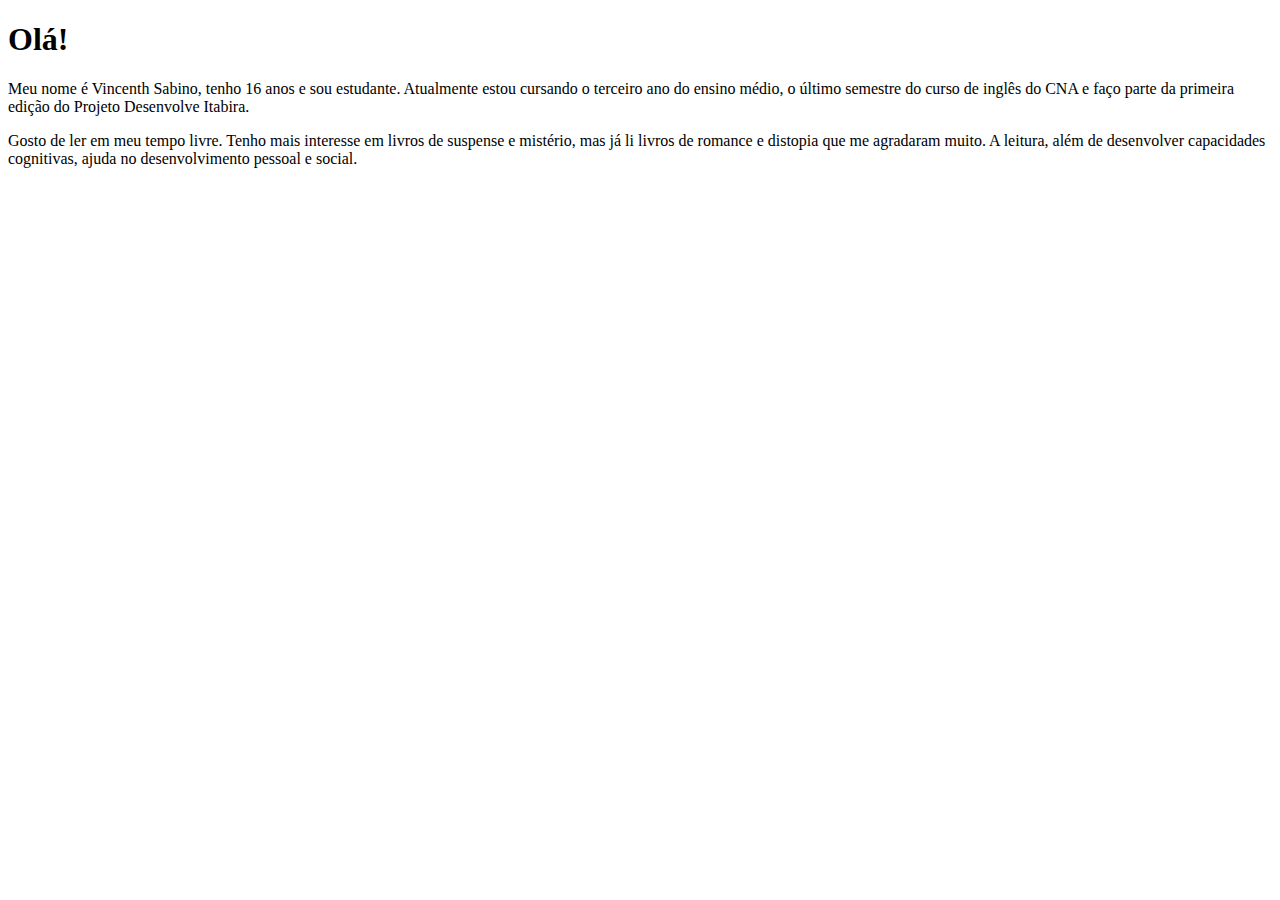
<file: pagina.html>
<!DOCTYPE html>
<html>
    <head>
      <title>Sobre mim</title>
    </head>
    <body>
      <h1>Olá!</h1>
      <p>
        Meu nome é Vincenth Sabino, tenho 16 anos e sou estudante. Atualmente estou cursando o terceiro ano do ensino médio, o último semestre do curso de inglês do CNA e faço parte da primeira edição do Projeto Desenvolve Itabira.
      </p>
      <p>
        Gosto de ler em meu tempo livre. Tenho mais interesse em livros de suspense e mistério, mas já li livros de romance e distopia que me agradaram muito. A leitura, além de desenvolver capacidades cognitivas, ajuda no desenvolvimento pessoal e social.
      </p>
    </body>
</html>
</file>
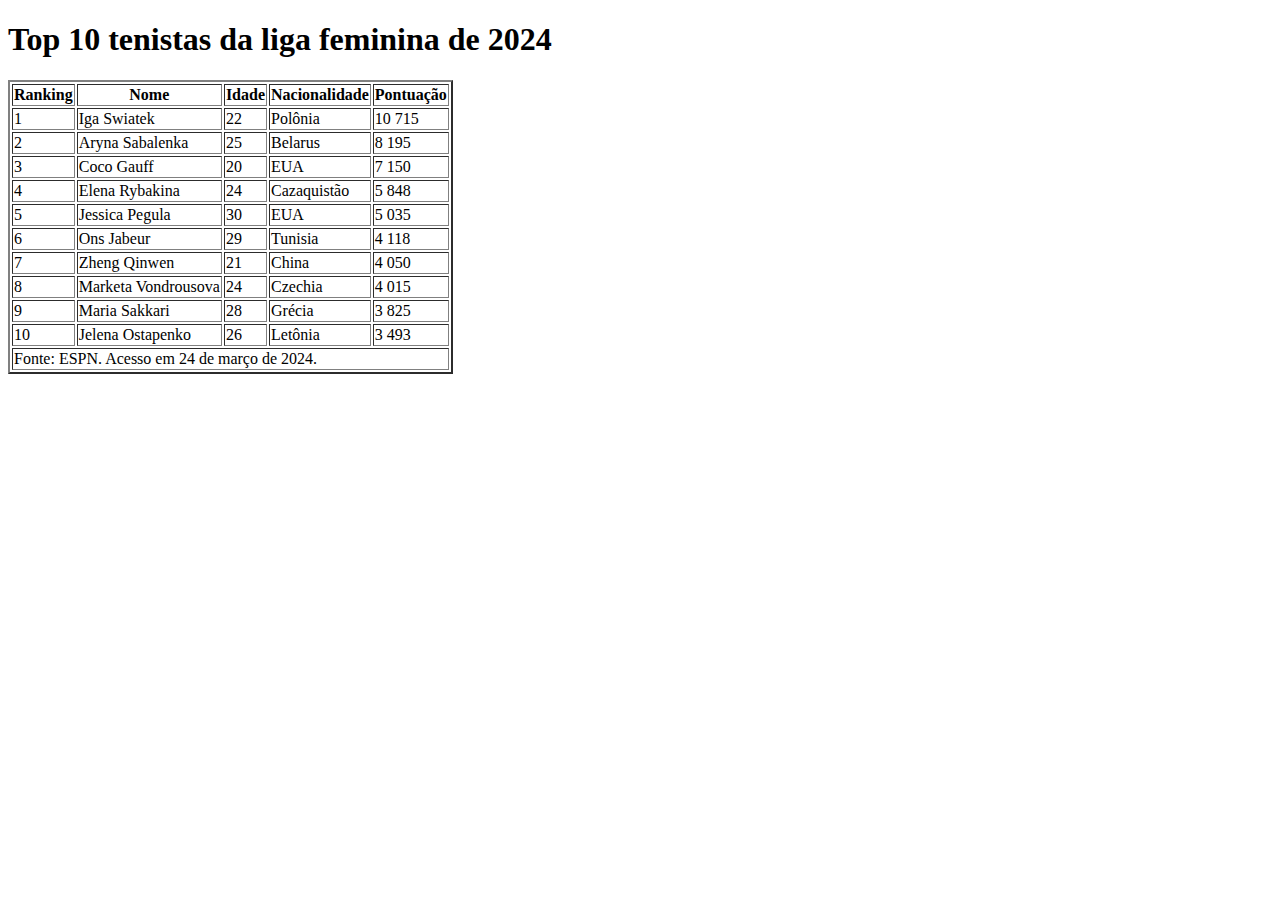
<file: tenistas.html>
<!DOCTYPE html>
<html>
<head>
    <title>Ranking de Tenistas</title>
</head>
<body>
    <h1>Top 10 tenistas da liga feminina de 2024</h1>
    <table border="2">
        <thead>
            <tr>
                <th>Ranking</th>
                <th>Nome</th>
                <th>Idade</th>
                <th>Nacionalidade</th>
                <th>Pontuação</th>
            </tr>
        </thead>
        <tbody>
            <tr>
                <td>1</td>
                <td>Iga Swiatek</td>
                <td>22</td>
                <td>Polônia</td>
                <td>10 715</td>
            </tr>
            <tr>
                <td>2</td>
                <td>Aryna Sabalenka</td>
                <td>25</td>
                <td>Belarus</td>
                <td>8 195</td>
            </tr>
            <tr>
                <td>3</td>
                <td>Coco Gauff</td>
                <td>20</td>
                <td>EUA</td>
                <td>7 150</td>
            </tr>
            <tr>
                <td>4</td>
                <td>Elena Rybakina</td>
                <td>24</td>
                <td>Cazaquistão</td>
                <td>5 848</td>
            </tr>
            <tr>
                <td>5</td>
                <td>Jessica Pegula</td>
                <td>30</td>
                <td>EUA</td>
                <td>5 035</td>
            </tr>
            <tr>
                <td>6</td>
                <td>Ons Jabeur</td>
                <td>29</td>
                <td>Tunisia</td>
                <td>4 118</td>
            </tr>
            <tr>
                <td>7</td>
                <td>Zheng Qinwen</td>
                <td>21</td>
                <td>China</td>
                <td>4 050</td>
            </tr>
            <tr>
                <td>8</td>
                <td>Marketa Vondrousova</td>
                <td>24</td>
                <td>Czechia</td>
                <td>4 015</td>
            </tr>
            <tr>
                <td>9</td>
                <td>Maria Sakkari</td>
                <td>28</td>
                <td>Grécia</td>
                <td>3 825</td>
            </tr>
            <tr>
                <td>10</td>
                <td>Jelena Ostapenko</td>
                <td>26</td>
                <td>Letônia</td>
                <td>3 493</td>
            </tr>
        </tbody>
        <tfoot>
            <tr>
                <td colspan="5">Fonte: ESPN. Acesso em 24 de março de 2024.</td>
            </tr>
        </tfoot>
    </table>
</body>
</html>
</file>
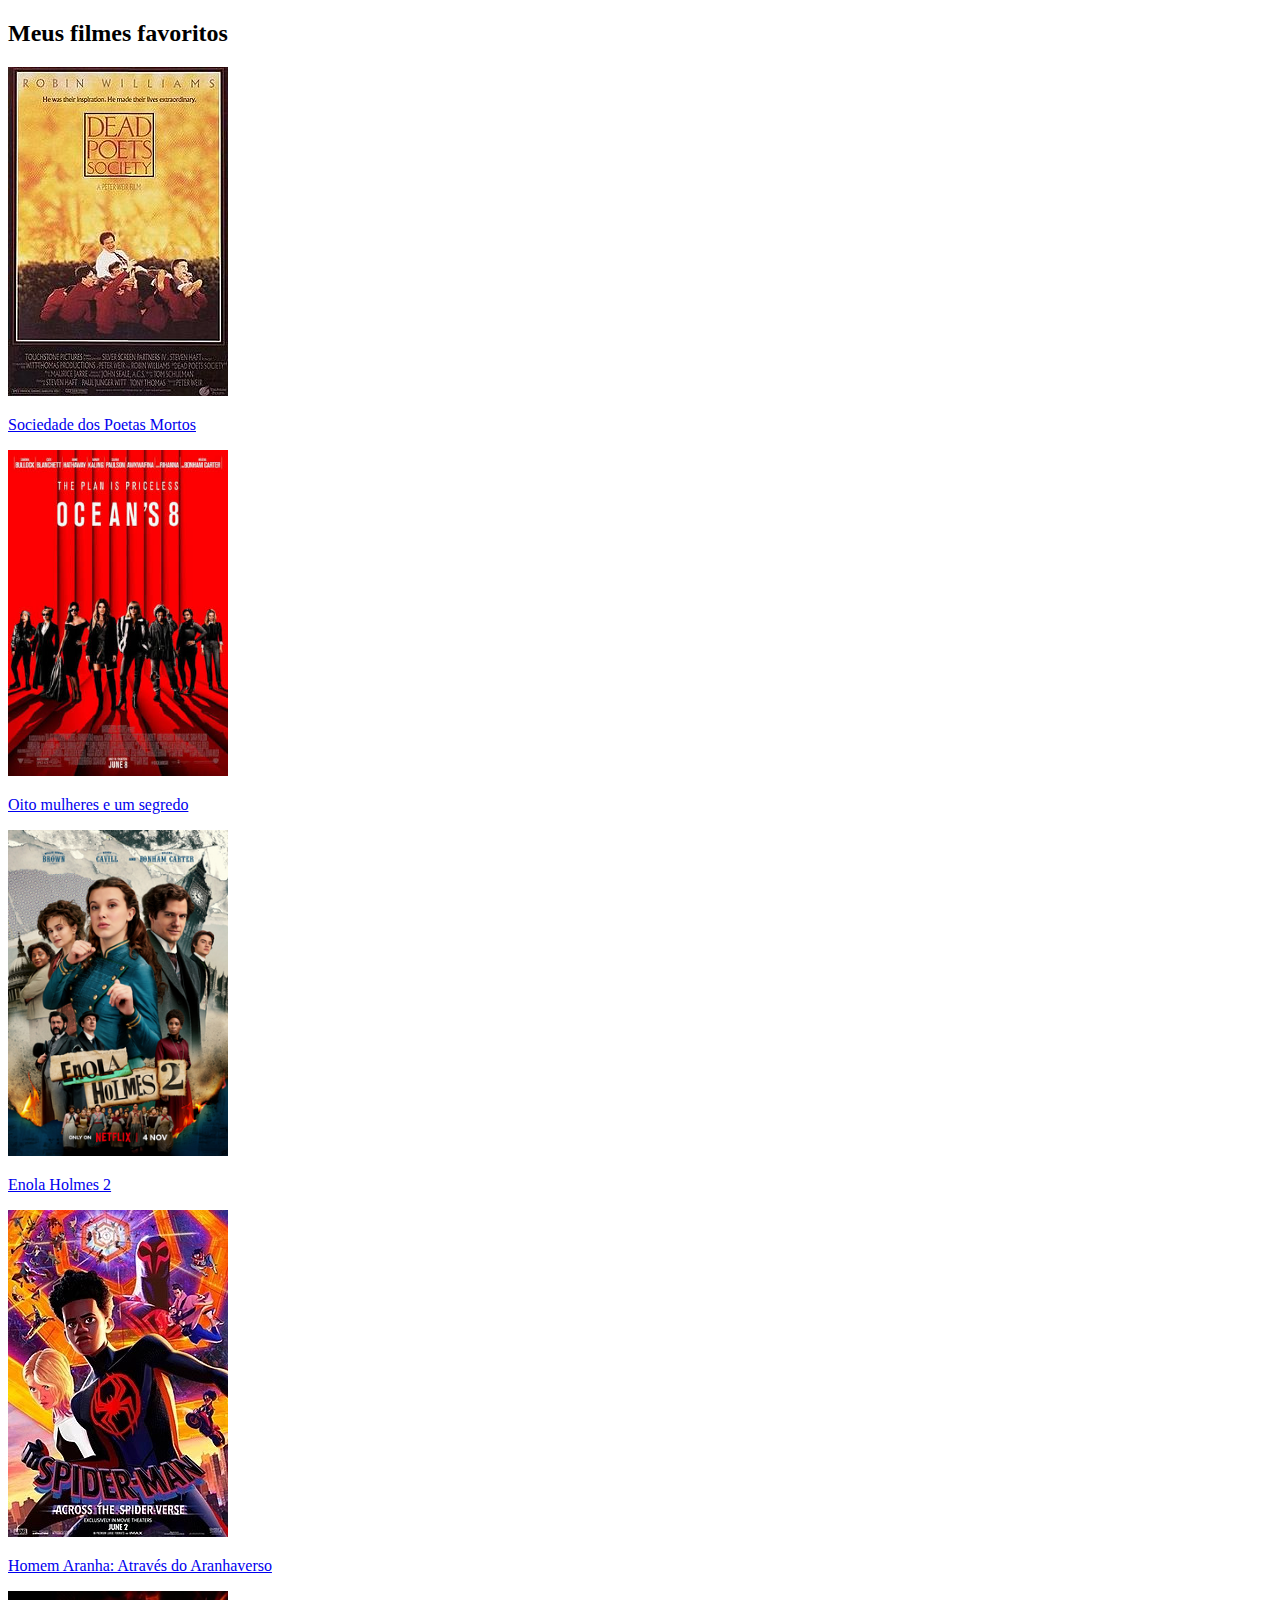
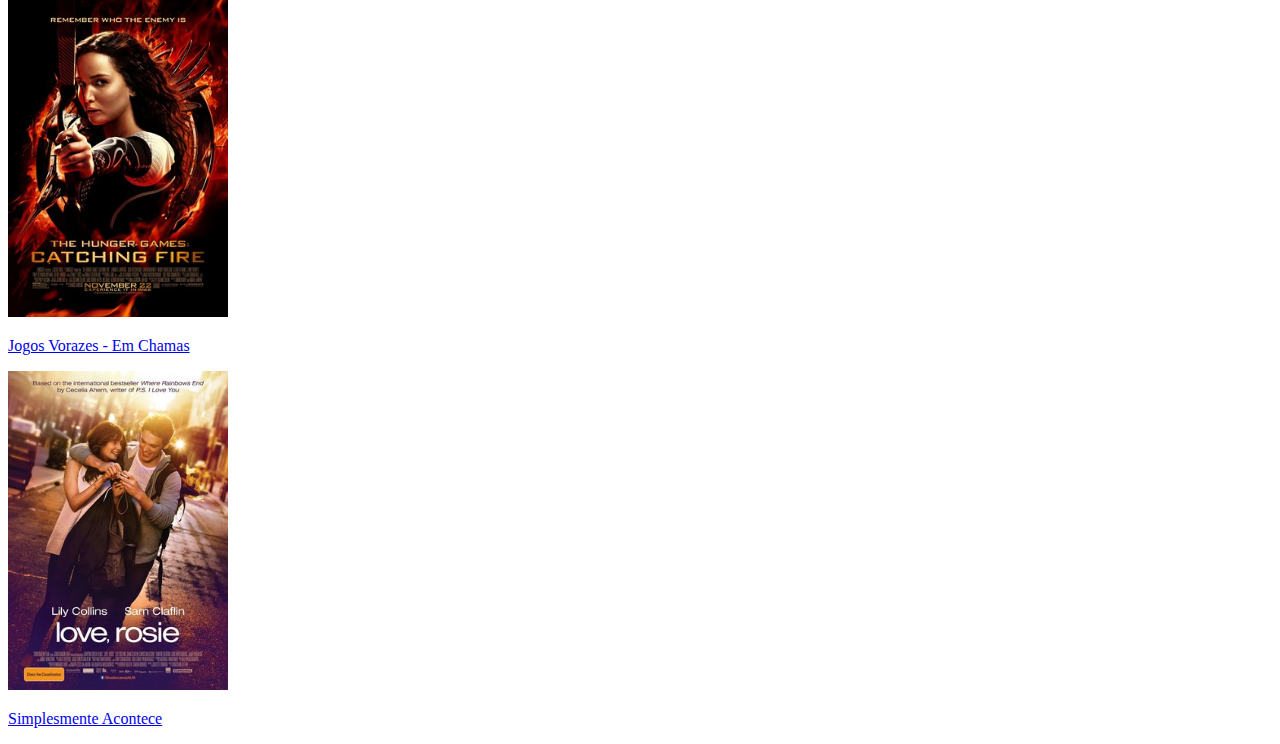
<file: filmes/filmes.html>
<!DOCTYPE html>
<html>
<head>
    <title>Meus filmes favoritos</title>
</head>
<body>
    <h2>Meus filmes favoritos</h2>
    <img src="Dead_Poets_Society.jpg" width="220px">
    <p>
        <a href="https://pt.wikipedia.org/wiki/Dead_Poets_Society">Sociedade dos Poetas Mortos</a>
    </p>
    <img src="Oceans_Eight_Poster.jpeg" width="220px">
    <p>
        <a href="https://pt.wikipedia.org/wiki/Ocean%27s_8">Oito mulheres e um segredo</a>
    </p>
    <img src="Enola_Holmes_2_poster.png" width="220px">
    <p>
        <a href="https://en.wikipedia.org/wiki/Enola_Holmes_2">Enola Holmes 2</a>
    </p>
    <img src="Spider-Man-_Across_the_Spider-Verse_poster.jpg" width="220px">
    <p>
        <a href="https://pt.wikipedia.org/wiki/Homem-Aranha:_Atrav%C3%A9s_do_Aranhaverso">Homem Aranha: Através do Aranhaverso</a>
    </p>
    <img src="The_Hunger_Games_Catching_Fire.jpg" width="220px">
    <p>
        <a href="https://pt.wikipedia.org/wiki/The_Hunger_Games:_Catching_Fire">Jogos Vorazes - Em Chamas</a>
    </p>
    <img src="Love,_Rosie.jpg" width="220px">
    <p>
        <a href="https://pt.wikipedia.org/wiki/Love,_Rosie">Simplesmente Acontece</a>
    </p>
</body>
</html>
</file>
<file: CSS Zen Garden/style.css>
.page-wrapper{
    width:80%;
    max-width:1280px;
    margin:auto;

    position:relative;
}

.explanation{
    width:60%;
    margin-right:35%;
    border-right:1px solid #1f295c;
    padding-right:2%;
    margin-bottom:12%;
}

.design-selection{
    position:absolute;
    top: 500px;
    left: 62%;
    padding-left: 1%;
    padding-right: 1%;
}

.design-selection li{
    border-top:1px solid #1f295c;
}

.design-selection li:last-child{
    padding-bottom:1em;
    border-bottom:1px solid #1f295c;
}

.benefits{
    display:flex;
    flex-wrap: wrap;
    border-bottom:#1f295c solid 2px;
}
.benefits h3{
    order:2;
    flex-basis:30%;
    align-self:center;  
}
.benefits p{
    order:1;
    flex-basis:70%;
}

.participation{
    display:flex;
    border-top:#1f295c solid 2px;
    border-bottom:#1f295c solid 2px;
}
.participation h3{
    align-self:center;
    flex-basis: 50%;
}
.participation p{
    flex-basis: 50%;
}

#zen-intro{
    height: 550px;
}
#design-archives{
    display: none;
}
#zen-supporting  p:first-of-type::first-letter{
    float:left;
    line-height:0.3em;
    letter-spacing:-0.3em;
    font-size:3em;
    font-family:'Times New Roman', Times, serif;
}

header{
    background-color: #5D4070;
    color:#D6B0F0;
}

header h1, header h2{
    display: inline-block;
}

header h1{
    margin-left: 1em;
    margin-right: 1em;
}

.sidebar ul{
    list-style-type: none;
}
.sidebar ul li{
    margin: 1.2em;
    text-align: center;
}

footer{
    display: flex;  
    justify-content: space-evenly;
    flex-flow: wrap;
    align-items:center;

    background-color: #5D4070;
    color:#D6B0F0;
    margin: 4%;
    padding: 2%
}
footer a{
    width: 70px;

    display:inline-block;
    font-family: 'Trebuchet MS', sans-serif;
    color:#D6B0F0;
    font-weight:bold;
    border:2px solid #8A729B;   
    padding:0.5em;
}
footer a:visited{
    font-weight:normal;
}

html {
    font-size: 18px;
    font-family:'Gill Sans', 'Gill Sans MT', 'Trebuchet MS', sans-serif;
    text-indent: 1em;

    background:#D6B0F0; 
    color: #5D4070;
}

a {
    font-weight:bold;
    color:#45214A;
}
a:hover{
    color:#8A729B;
}
a:visited{
    font-weight: normal;
}
h1{
    font-size: 1.8rem;
}
h2{
    font-size: 1.4rem;
}
h3{
    text-align: center;
    font-size: 1.2rem;
}
.summary{
    text-align:center;
}
.main p{
    line-height: 1.5;
}
abbr{
    font-variant: small-caps;
}

/* Layout Mobile*/
@media screen and (max-width: 768px) {
    #zen-intro{
        height: auto;
    }
    
    .explanation{
        width:100%;
        margin:auto;
        border: none;
    }
    
    .design-selection{
        position:static;
    }   
    .participation{
        display:flex;
        flex-flow: column wrap;
    }

    p{
        text-indent:0em;
    }
    #zen-supporting  p:first-of-type::first-letter{
        letter-spacing:0.01em;
    }
} 

/*Layout Impressão*/
@media print{
    html{
        font-family:Georgia, 'Times New Roman', Times, serif;
    }
    header{
        background-color: #D6B0F0;
        color:#5D4070;
    }
}
</file>
